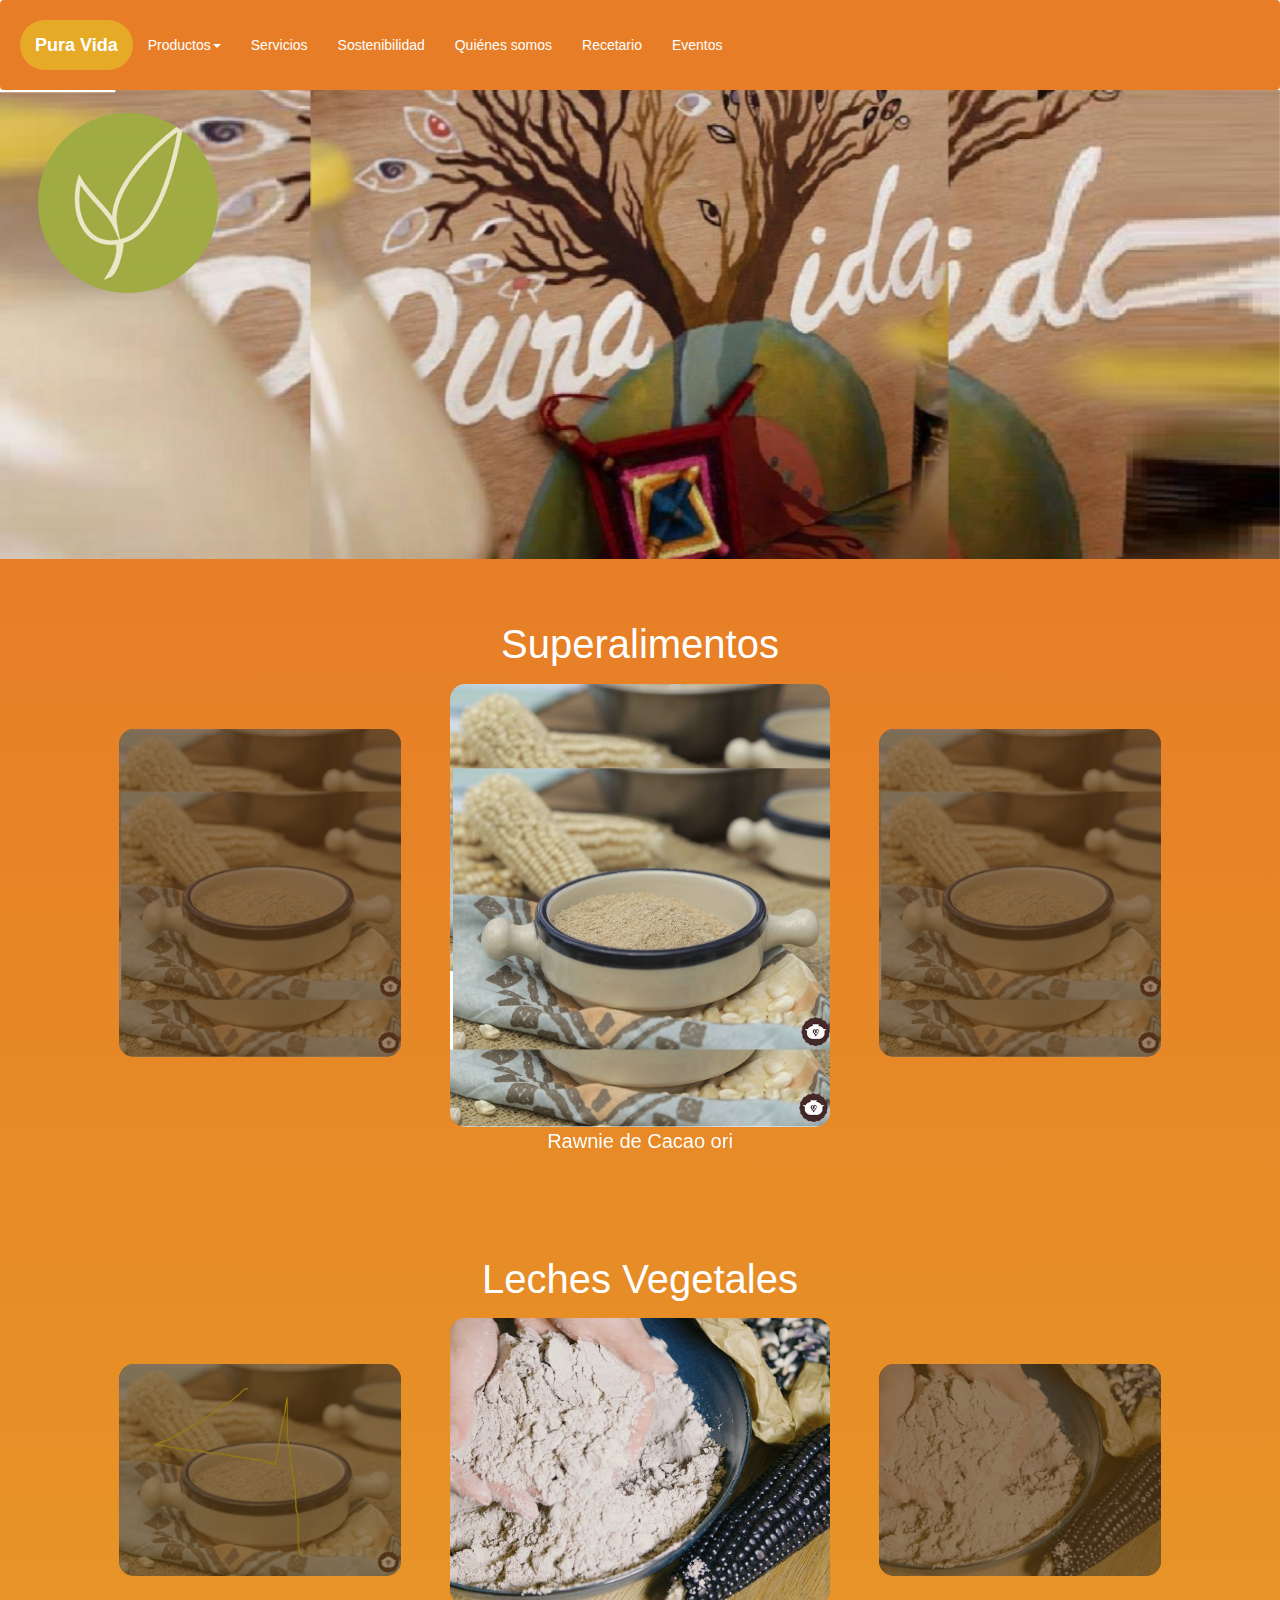
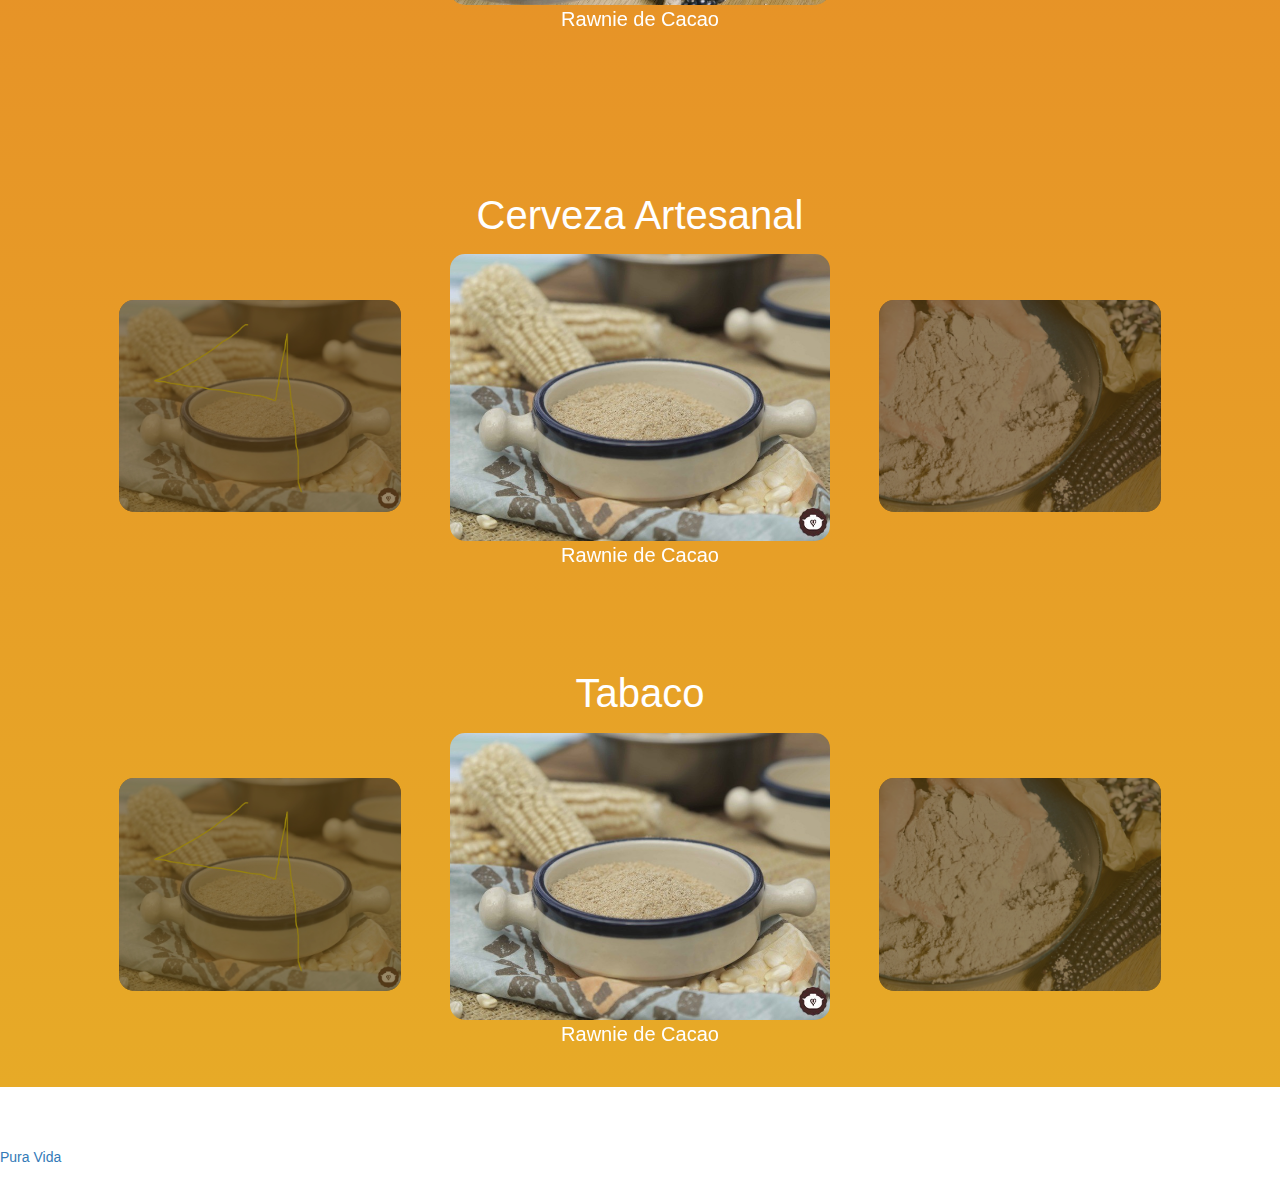
<file: index.html>
<!DOCTYPE html>

<html>
<head >

  <meta charset="utf-8">
  <meta name="viewport" content="width=device-width, initial-scale=1">
  <link rel="stylesheet" href="https://maxcdn.bootstrapcdn.com/bootstrap/3.3.7/css/bootstrap.min.css">
  <script src="https://ajax.googleapis.com/ajax/libs/jquery/3.3.1/jquery.min.js"></script>
  <script src="https://maxcdn.bootstrapcdn.com/bootstrap/3.3.7/js/bootstrap.min.js"></script>
  <script src="https://cdnjs.cloudflare.com/ajax/libs/popper.js/1.14.3/umd/popper.min.js"></script>
  <link href="https://fonts.googleapis.com/css?family=Yantramanav:100" rel="stylesheet">
  <script src="https://code.jquery.com/jquery-1.10.2.js"></script>
  <link rel='stylesheet' href='https://cdnjs.cloudflare.com/ajax/libs/OwlCarousel2/2.2.1/assets/owl.carousel.min.css'>
  <link href="Styles/header.css" rel="stylesheet"/>
  <link href="Styles/Font.css" rel="stylesheet"/>
  <link href="Styles/images.css" rel="stylesheet"/>
  <link href="Styles/columns.css" rel="stylesheet"/>
  <link href="Styles/text_style.css" rel="stylesheet"/>
  <link href="Styles/backgrounds.css" rel="stylesheet"/>
  <link href="Styles/animation_image.css" rel="stylesheet"/>
  <link href="Styles/helpers.css" rel="stylesheet"/>
  <link rel="stylesheet" href="Styles/owl_carousel.css">
  <title>Pura Vida</title>
</head>
<body>
  <nav class="navbar navbar-inverse" id="header">
    <div class="container-fluid">
      <div class="navbar-header">
        <button type="button" class="navbar-toggle" data-toggle="collapse"
        data-target="#myNavbar">
          <span class="icon-bar"></span>
          <span class="icon-bar"></span>
          <span class="icon-bar"></span>
        </button>
        <div id="h_item">
          <a class="navbar-brand active_title">
  		      <b>Pura Vida</b>
          </a>
        </div>
      </div>
      <div class="collapse navbar-collapse" id="myNavbar">
        <ul class="nav navbar-nav">
          <li class="dropdown" id="h_item">
            <a class="dropdown-toggle" data-toggle="dropdown" href="#">
              Productos<span class="caret"></span>
            </a>
            <ul class="dropdown-menu">
              <li id="ea"><a href="#superalimentos">Superalimentos</a></li>
              <li id="ea"><a href="#lechadas">Lechadas Vegetables</a></li>
              <li id="ea"><a href="#cerveza">Cerveza Artesanal</a></li>
              <li id="ea"><a href="#tabaco">Tabaco</a></li>
            </ul>
          </li>
          <li class="dropdown" id="h_item">
            <a class="dropdown-toggle" data-toggle="dropdown" href="#">
              Servicios
            </a>
          </li>
          <li class="dropdown" id="h_item">
            <a class="dropdown-toggle" data-toggle="dropdown" href="#">
              Sostenibilidad
            </a>
          </li>
          <li class="dropdown" id="h_item">
            <a class="dropdown-toggle" data-toggle="dropdown" href="#">
              Qui&eacute;nes somos
            </a>
          </li>
          <li class="dropdown" id="h_item">
            <a class="dropdown-toggle" data-toggle="dropdown" href="#">
              Recetario
            </a>
          </li>
          <li class="dropdown" id="h_item">
            <a href="#">
              Eventos</span>
            </a>
          </li>
        </ul>
      </div>
    </div>
  </nav>

  <div style="position: relative" id="courses">
    <div id="myCarousel" class="carousel slide" data-ride="carousel" data-interval="5000" data-pause>
      <div>
        <img src="Images/logo.png" class="image_logo" />
      </div>
      <div class="carousel-inner" style="width: 100%; height: 100%">
        <div class="item active">
          <img src="Images/1.png" width="100%" height="auto">
          <div class="carousel-caption">
          </div>
        </div>
        <div class="item">
          <img src="Images/2.png" width="100%">
          <div class="carousel-caption">
          </div>
        </div>
        <div class="item">
          <img src="Images/3.png" width="100%">
          <div class="carousel-caption">
          </div>
        </div>
      </div>
    </div>
  </div>

  <div class="bg_orange_g t_white font_25p">
    <div id="superalimentos">
      <br/>
      <p class="t_center">Superalimentos</p>
      <div class="container" style="font-size: 10px;">
        <div class="owl-carousel text_foot" id="super">
          <div>
            <img src="Images/carousel.jpg">
            <a href="#" id="a_ref">
              <p class="t_white">Rawnie de Cacao ori</p>
            </a>
          </div>
          <div>
            <img src="Images/carousel.jpg">
            <a href="#" id="a_ref">
              <p class="t_white">Rawnie de Cacao</p>
            </a>
          </div>
          <div>
            <img src="Images/carousel.jpg">
            <a href="#" id="a_ref">
              <p class="t_white">Rawnie de Cacao</p>
            </a>
          </div>
          <div>
            <img src="Images/carousel.jpg">
            <a href="#" id="a_ref">
              <p class="t_white">Rawnie de Cacao</p>
            </a>
          </div>
        </div>
      </div>
    </div>
    <div id="lechadas">
      <br/>
      <p class="t_center">Leches Vegetales</p>
      <div class="container">
        <div class="owl-carousel text_foot" id="milk" style="display: block">
          <div>
            <img src="Images/pinole2.jpg">
            <a href="#" id="a_ref">
              <p class="t_white">Rawnie de Cacao</p>
            </a>
          </div>
          <div>
            <img src="Images/pinole2.jpg">
            <a href="#" id="a_ref">
              <p class="t_white">Rawnie de Cacao</p>
            </a>
          </div>
          <div>
            <img src="Images/pinole3.jpg">
            <a href="#" id="a_ref">
              <p class="t_white">Rawnie de Cacao</p>
            </a>
          </div>
          <div>
            <img src="Images/pinole4.jpg">
            <a href="#" id="a_ref">
              <p class="t_white">Rawnie de Cacao</p>
            </a>
          </div>
        </div>
      </div>
      <br/>
    </div>
    <div id="cerveza">
      <br/>
      <p class="t_center">Cerveza Artesanal</p>
      <div class="container">
        <div class="owl-carousel text_foot" id="beer" style="display: block">
          <div>
            <img src="Images/pinole1.jpg">
            <a href="#" id="a_ref">
              <p class="t_white">Rawnie de Cacao</p>
            </a>
          </div>
          <div>
            <img src="Images/pinole2.jpg">
            <a href="#" id="a_ref">
              <p class="t_white">Rawnie de Cacao</p>
            </a>
          </div>
          <div>
            <img src="Images/pinole3.jpg">
            <a href="#" id="a_ref">
              <p class="t_white">Rawnie de Cacao</p>
            </a>
          </div>
          <div>
            <img src="Images/pinole4.jpg">
            <a href="#" id="a_ref">
              <p class="t_white">Rawnie de Cacao</p>
            </a>
          </div>
        </div>
      </div>
    </div>
    <div id="tabaco">
      <br/>
      <p class="t_center">Tabaco</p>
      <div class="container">
        <div class="owl-carousel text_foot" id="tabacco" style="display: block">
          <div>
            <img src="Images/pinole1.jpg">
            <a href="#" id="a_ref">
              <p class="t_white">Rawnie de Cacao</p>
            </a>
          </div>
          <div>
            <img src="Images/pinole2.jpg">
            <a href="#" id="a_ref">
              <p class="t_white">Rawnie de Cacao</p>
            </a>
          </div>
          <div>
            <img src="Images/pinole3.jpg">
            <a href="#" id="a_ref">
              <p class="t_white">Rawnie de Cacao</p>
            </a>
          </div>
          <div>
            <img src="Images/pinole4.jpg">
            <a href="#" id="a_ref">
              <p class="t_white">Rawnie de Cacao</p>
            </a>
          </div>
        </div>
      </div>
    </div>
  </div>
  <!--
  <div id="bars" class="bg_green02">
    <br/>
    <p class="t_title"><b>Barras</b></p>
    <div class="height30p"></div>
    <div class="row">
      <div class="column2_5p">&nbsp;</div>
      <div class="column4_space bg_white3 border_50">
        <a href="#">
          <div class="move bg_green01">
            <div class="container_col image_center">
              <img src="Images/barra1.jpg" class="image_col">
              <div class="middle_col">
              </div>
            </div>
          </div>
        </a>
        <br/>
        <div class="t_center width_80 div_center">
          <a href="#">
            <span class="t_gallery">
              T&iacute;tulo barra1
            </span>
          </a>
          <br/>
          <span>
            Informaci&oacute;n breve de la barra1, tal como beneficios,
            ingredientes, preparaci&oacute;n, origen o c&oacute;mo se vende, etc, ya que al dar click,
            redireccionar&aacute; al usuario a una nueva p&aacute;gina exclusiva para
            esta barra.
          </span>
        </div>
        <br>
        <br>
      </div>
      <div class="column2_5p">&nbsp;</div>
      <div class="column4_space"><br/><br/><br/>
        <div class="bg_white3 border_50">
          <a href="#">
            <div class="move bg_green01">
              <div class="container_col image_center">
                <img src="Images/barra2.jpg" class="image_col">
                <div class="middle_col">
                </div>
              </div>
            </div>
          </a>
          <br/>
          <div class="t_center width_80 div_center">
            <a href="#">
              <span class="t_gallery">
                T&iacute;tulo barra2
              </span>
            </a>
            <br/>
            <span>
              Informaci&oacute;n breve de la barra2, tal como beneficios,
              ingredientes, preparaci&oacute;n, origen o c&oacute;mo se vende, etc, ya que al dar click,
              redireccionar&aacute; al usuario a una nueva p&aacute;gina exclusiva para
              esta barra.
            </span>
          </div>
          <br>
        </div>
      </div>
      <div class="column2_5p_ad">&nbsp;</div>
      <div class="column4_space bg_white3 border_50">
        <a href="#">
          <div class="move bg_green01">
            <div class="container_col image_center">
              <img src="Images/barra3.jpg" class="image_col">
              <div class="middle_col">
              </div>
            </div>
          </div>
        </a>
        <br/>
        <div class="t_center width_80 div_center">
          <a href="#">
            <span class="t_gallery">
              T&iacute;tulo barra3
            </span>
          </a>
          <br/>
          <span>
            Informaci&oacute;n breve de la barra3, tal como beneficios,
            ingredientes, preparaci&oacute;n, origen o c&oacute;mo se vende, etc, ya que al dar click,
            redireccionar&aacute; al usuario a una nueva p&aacute;gina exclusiva para
            esta barra.
          </span>
        </div>
        <br>
      </div>
      <div class="column2_5p">&nbsp;</div>
      <div class="column4_space"><br/><br/><br/>
        <div class="bg_white3 border_50">
          <a href="#">
            <div class="move bg_green01">
              <div class="container_col image_center">
                <img src="Images/barra4.jpg" class="image_col">
                <div class="middle_col">
                </div>
              </div>
            </div>
          </a>
          <br/>
          <div class="t_center width_80 div_center">
            <a href="#">
              <span class="t_gallery">
                T&iacute;tulo barra4
              </span>
            </a>
            <br/>
            <span>
              Informaci&oacute;n breve de la barra4, tal como beneficios,
              ingredientes, preparaci&oacute;n, origen o c&oacute;mo se vende, etc, ya que al dar click,
              redireccionar&aacute; al usuario a una nueva p&aacute;gina exclusiva para
              esta barra.
            </span>
          </div>
          <br>
          <br>
        </div>
      </div>
      <div class="column2_5p">&nbsp;</div>
    </div>
    <br/>
  </div>
  <div id="pinole" class="bg_white1">
    <br/>
    <p class="t_title"><b>Pinole</b></p>
    <div class="height30p"></div>
    <div class="row">
      <div class="column2items_space">&nbsp;</div>
      <div class="column2items bg_white2 border_50">
        <a href="#">
          <div class="move bg_black2">
            <div class="container_col_80p image_center">
              <img src="Images/pinole1.jpg" class="image_p">
              <div class="middle_col">
              </div>
            </div>
          </div>
        </a>
        <br/>
        <div class="t_center width_80 div_center">
          <a href="#">
            <span class="t_gallery">
              T&iacute;tulo pinole1
            </span>
          </a>
          <br/>
          <span>
            Informaci&oacute;n breve del pinole1, tal como beneficios,
            ingredientes, preparaci&oacute;n, origen o c&oacute;mo se vende, etc, ya que al dar click,
            redireccionar&aacute; al usuario a una nueva p&aacute;gina exclusiva para
            este pinole.
          </span>
        </div>
        <br>
        <br>
      </div>
      <div class="column2items_space">&nbsp;</div>
      <div class="column2items">
        <div class="bg_white2 border_50">
          <a href="#">
            <div class="move bg_black2">
              <div class="container_col_80p image_center">
                <img src="Images/pinole2.jpg" class="image_p">
                <div class="middle_col">
                </div>
              </div>
            </div>
          </a>
          <br/>
          <div class="t_center width_80 div_center">
            <a href="#">
              <span class="t_gallery">
                T&iacute;tulo pinole2
              </span>
            </a>
            <br/>
            <span>
              Informaci&oacute;n breve del pinole2, tal como beneficios,
              ingredientes, preparaci&oacute;n, origen o c&oacute;mo se vende, etc, ya que al dar click,
              redireccionar&aacute; al usuario a una nueva p&aacute;gina exclusiva para
              este pinole.
            </span>
          </div>
          <br>
        </div>
      </div>
      <div class="column2items_space">&nbsp;</div>
    </div>
    <br/>
  </div>
  <div id="beers" class="bg_green02">
    <br/>
    <p class="t_title"><b>Cerveza Artesanal</b></p>
    <div class="height30p"></div>
    <div class="row">
      <div class="column2_5p">&nbsp;</div>
      <div class="column4_space bg_white3 border_50">
        <a href="#">
          <div class="move bg_green01">
            <div class="container_col image_center">
              <img src="Images/cerveza2.jpg" class="image_col">
              <div class="middle_col">
              </div>
            </div>
          </div>
        </a>
        <br/>
        <div class="t_center width_80 div_center">
          <a href="#">
            <span class="t_gallery">
              T&iacute;tulo cerveza1
            </span>
          </a>
          <br/>
          <span>
            Informaci&oacute;n breve de la cerveza1, tal como beneficios,
            ingredientes, preparaci&oacute;n, origen o c&oacute;mo se vende, etc, ya que al dar click,
            redireccionar&aacute; al usuario a una nueva p&aacute;gina exclusiva para
            esta cerveza.
          </span>
        </div>
        <br>
        <br>
      </div>
      <div class="column2_5p">&nbsp;</div>
      <div class="column4_space"><br/><br/><br/>
        <div class="bg_white3 border_50">
          <a href="#">
            <div class="move bg_green01">
              <div class="container_col image_center">
                <img src="Images/cerveza1.jpg" class="image_col">
                <div class="middle_col">
                </div>
              </div>
            </div>
          </a>
          <br/>
          <div class="t_center width_80 div_center">
            <a href="#">
              <span class="t_gallery">
                T&iacute;tulo cerveza2
              </span>
            </a>
            <br/>
            <span>
              Informaci&oacute;n breve de la cerveza2, tal como beneficios,
              ingredientes, preparaci&oacute;n, origen o c&oacute;mo se vende, etc, ya que al dar click,
              redireccionar&aacute; al usuario a una nueva p&aacute;gina exclusiva para
              esta cerveza.
            </span>
          </div>
          <br>
        </div>
      </div>
      <div class="column2_5p_ad">&nbsp;</div>
      <div class="column4_space bg_white3 border_50">
        <a href="#">
          <div class="move bg_green01">
            <div class="container_col image_center">
              <img src="Images/cerveza3.jpg" class="image_col">
              <div class="middle_col">
              </div>
            </div>
          </div>
        </a>
        <br/>
        <div class="t_center width_80 div_center">
          <a href="#">
            <span class="t_gallery">
              T&iacute;tulo cerveza3
            </span>
          </a>
          <br/>
          <span>
            Informaci&oacute;n breve de la cerveza3, tal como beneficios,
            ingredientes, preparaci&oacute;n, origen o c&oacute;mo se vende, etc, ya que al dar click,
            redireccionar&aacute; al usuario a una nueva p&aacute;gina exclusiva para
            esta cerveza.
          </span>
        </div>
        <br>
      </div>
      <div class="column2_5p">&nbsp;</div>
      <div class="column4_space"><br/><br/><br/>
        <div class="bg_white3 border_50">
          <a href="#">
            <div class="move bg_green01">
              <div class="container_col image_center">
                <img src="Images/cerveza4.jpg" class="image_col">
                <div class="middle_col">
                </div>
              </div>
            </div>
          </a>
          <br/>
          <div class="t_center width_80 div_center">
            <a href="#">
              <span class="t_gallery">
                T&iacute;tulo cerveza4
              </span>
            </a>
            <br/>
            <span>
              Informaci&oacute;n breve de la cerveza4, tal como beneficios,
              ingredientes, preparaci&oacute;n, origen o c&oacute;mo se vende, etc, ya que al dar click,
              redireccionar&aacute; al usuario a una nueva p&aacute;gina exclusiva para
              esta cerveza.
            </span>
          </div>
          <br>
          <br>
        </div>
      </div>
      <div class="column2_5p">&nbsp;</div>
    </div>
    <br/>
  </div>
  <div id="chocolate" class="bg_brown01">
    <br/>
    <p class="t_title"><b>Chocolate</b></p>
    <div class="height30p"></div>
    <div class="row">
      <div class="column2items_space">&nbsp;</div>
      <div class="column2items bg_white2 border_50">
        <a href="#">
          <div class="move bg_black">
            <div class="container_col_80p image_center">
              <img src="Images/chocolate1.jpg" class="image_p">
              <div class="middle_col">
              </div>
            </div>
          </div>
        </a>
        <br/>
        <div class="t_center width_80 div_center">
          <a href="#">
            <span class="t_gallery">
              T&iacute;tulo chocolate1
            </span>
          </a>
          <br/>
          <span>
            Informaci&oacute;n breve del chocolate1, tal como beneficios,
            ingredientes, preparaci&oacute;n, origen o c&oacute;mo se vende, etc, ya que al dar click,
            redireccionar&aacute; al usuario a una nueva p&aacute;gina exclusiva para
            este chocolate.
          </span>
        </div>
        <br>
        <br>
      </div>
      <div class="column2items_space">&nbsp;</div>
      <div class="column2items">
        <div class="bg_white2 border_50">
          <a href="#">
            <div class="move bg_black">
              <div class="container_col_80p image_center">
                <img src="Images/chocolate2.jpg" class="image_p">
                <div class="middle_col">
                </div>
              </div>
            </div>
          </a>
          <br/>
          <div class="t_center width_80 div_center">
            <a href="#">
              <span class="t_gallery">
                T&iacute;tulo chocolate2
              </span>
            </a>
            <br/>
            <span>
              Informaci&oacute;n breve del chocolate2, tal como beneficios,
              ingredientes, preparaci&oacute;n, origen o c&oacute;mo se vende, etc, ya que al dar click,
              redireccionar&aacute; al usuario a una nueva p&aacute;gina exclusiva para
              este chocolate.
            </span>
          </div>
          <br>
        </div>
      </div>
      <div class="column2items_space">&nbsp;</div>
    </div>
    <br/>
  </div>
  -->
  <br>
  <br>
  <br>
  <footer
    <p><a href="#">Pura Vida</a></p>
  </footer>
  <script src='https://cdnjs.cloudflare.com/ajax/libs/jquery/3.1.1/jquery.min.js'></script>
  <script src='https://cdnjs.cloudflare.com/ajax/libs/OwlCarousel2/2.2.1/owl.carousel.min.js'></script>
  <script src="JavaScript/owl_carousel.js"></script>
</body>
</html>
</file>
<file: Styles/header.css>
#header{
  background-color: #E77E27;
  border-width: 0;
  margin: auto;
  padding: 20px;
}
#h_item a{
  color: white;
  -webkit-transition: all 700ms ease;
  -o-transition: all 700ms ease;
  transition: : all 700ms ease;
}
/*over title*/
#h_item a:hover{
  color: white;
  background-color: #E7AA27;
  border-radius: 50px;
}
/*over header's items*/
#h_item a:visited{
  color: white;
  background-color: #E7AA27;
  border-radius: 50px;
}
.dropdown:hover .dropdown-menu {display: block;}
#h_item ul li a{
  color: white;
  background-color: #E7AA27;
  height: 40px;
  -webkit-transition: all 700ms ease;
  -o-transition: all 700ms ease;
  transition: all 700ms ease;
}
/*background of second level's items*/
#ea a{
  color: #E7AA27 !important;
  background: white !important;
}
/*over background of second level's items*/
#ea a:hover{
  color: white !important;
  background-color:#E7AA27 !important;
}
.active_title{
  background: #E7AA27;
  border-radius: 50px;
}
@media screen and (min-width: 800px) {
  #headers{
    height: 66px;
  }
}
</file>
<file: Styles/Font.css>
html {
  scroll-behavior: smooth;

}
#image_font{
  position:relative;
  z-index:-1;
  height:auto;
  width:100%;
  margin:-5% 0%;
  opacity: 0.9;
  filter: grayscale(0%);
}
#content_font{
  height:auto;
  width:100%;
  margin-top:-10px;
  background-color:#fff;
  position:relative;
  z-index:-1;
}

#title_font {
  font-size: 5vw;
  color: #31B3C7;
  font-family: 'Yantramanav', sans-serif;
}

#text_centered{
  position: absolute;
  top: 50%;
  left: 50%;
  bottom: 50%;
  transform: translate(-50%, -50%);
  font-family: 'Yantramanav', sans-serif;
}

#text_top_left{
  position: absolute;
  top: 5%;
  left: 1%;
  color: white;
  /*font-family: 'Yantramanav', sans-serif;*/
}

#text_top_right{
  position: absolute;
  top: 8px;
  right: 16px;
  font-family: 'Yantramanav', sans-serif;
}

#text_bottom_left{
  position: absolute;
  bottom: 8px;
  left: 16px;
  font-family: 'Yantramanav', sans-serif;
}

.container {
  position: relative;
  text-align: center;
  color: white;
}

#text_bottom_right {
  position: absolute;
  bottom: 8px;
  right: 16px;
  font-family: 'Yantramanav', sans-serif;
}
</file>
<file: Styles/images.css>
.image_logo{
  width: 14%;
  position: absolute;
  left: 3%;
  top: 5%;
  z-index: 1;
  border-radius: 50%;
}
.image_home{
  position:relative;
  height:auto;
  width:100%;
}
.container_col {
  position: relative;
  width: 50%;
}
.image_center{
  margin-left: auto;
  margin-right: auto;
}
.image_col {
  opacity: 1;
  display: block;
  width: 100%;
  height: auto;
  transition: .5s ease;
  backface-visibility: hidden;
}
.middle_col {
  transition: .5s ease;
  opacity: 0;
  position: absolute;
  top: 50%;
  left: 50%;
  transform: translate(-50%, -50%);
  -ms-transform: translate(-50%, -50%);
  text-align: center;
}
.container_col:hover .image_col {
  opacity: 0.5;
}
.container_col:hover .middle_col {
  opacity: 1;
}
.container_col_80p {
  position: relative;
  width: 100%;
}
.image_p{
  opacity: 1;
  position: relative;
  width: 100%;
  border-radius: 50px 50px 0 0;
}
.container_col_80p:hover .image_p {
  opacity: 0.5;
}
.container_col_80p:hover .middle_col {
  opacity: 1;
}
/*
@media screen and (max-width: 800px){
  .image_center{
    margin-left: 0;
    margin-right: 0;
  }
}*/
</file>
<file: Styles/columns.css>
.column30p{
  float: left;
  width: 30%;
  padding: 0px;
  height: auto;
}
.column70p{
  float: left;
  width: 70%;
  padding: 0px;
  height: auto;
}
.column2items {
  float: left;
  width: 35%;
  padding: 0px;
  height: auto;
}
.column2items_space{
  float: left;
  width: 10%;
  padding: 0px;
  height: auto;
}
.column3 {
  float: left;
  width: 33.3%;
  padding: 0px;
  height: auto;
}
.column4 {
  float: left;
  width: 25%;
  padding: 0px;
  height: auto;
}
.column4_space {
  float: left;
  width: 21.875%;
  padding: 0px;
  height: auto;
}
.column2_5p {
  float: left;
  width: 2.5%;
  padding: 0px;
  height: auto;
}
.column2_5p_ad {
  float: left;
  width: 2.5%;
  padding: 0px;
  height: auto;
}
.column5p {
  float: left;
  width: 5%;
  padding: 0px;
  height: auto;
}
.column10p {
  float: left;
  width: 10%;
  padding: 0px;
  height: auto;
}
.column6 {
  float: left;
  width: 16.6%;
  padding: 0px;
  height: auto;
}
.column h2{
  text-align: center;
}
.column li{
  text-align: left;
  padding: 0 50px ;
}
.row:after {
  content: "";
  display: table;
  clear: both;
}
.circle_margin{
  border: 2px solid #2E2E2E;
  padding: 10px;
  border-radius: 25px;
  width: 80%;
  text-align: center;
}
@media screen and (max-width: 800px) {
  .column2_5p{
    width: 4%;
  }
  .column2_5p_ad{
    width: 4.5%;
  }
  .column4_space{
    width: 44%;
  }
  .row{
    margin-left: 0;
    margin-right: 0;
  }
}
</file>
<file: Styles/text_style.css>
.t_title{
  font-size: 35px;
  text-align: center;
}
.t_info{
  text-align: center;
  color: white;
  padding: 10px 0 0 0;
}
.t_gallery{
  color: #318853;
  font-size: 25px;
}
.t_white{
  color: white;
}
.t_black{
  color: black;
}
.t_center{
  text-align: center;
}
.font_15p{
  font-size: 15px;
}
.font_18p{
  font-size: 33px;
}
.font_20p{
  font-size: 35px;
}
.font_25p{
  font-size: 40px;
}
.text_foot{
  font-size: 20px;
}
@media screen and (max-width: 800px) {
  .column3{
    width: 100%;
    height: auto;
  }
  .column2{
    width: 100%;
    height: auto;
  }
  .font_15p{
    font-size: 10px;
  }
}
</file>
<file: Styles/backgrounds.css>
.bg_blue{
  background: #0A58A8;
}

.bg_white1{
  background: white;
}
.bg_white2{
  background: #EAEAEC;
}
.bg_white3{
  background: #FCFCFC;
}

.bg_black{
  background: black;
}
.bg_black1{
  background: #373839;
}
.bg_black2:hover{
  background: #373839;
}
.bg_black_g{
  background-color: #373839;
  background-image: linear-gradient(to right, #666666 , #303030);
}
.bg_orange_g{
  background-color: #373839;
  background-image: linear-gradient(#E77E27 , #E7AA27);
}

.bg_gray1{
  background: #F4F7F6;
}
.bg_gray2{
  background: #D1D5D7;
}
.bg_gray3{
  background: #D9DEE4;
}

.bg_green01:hover{
  background: #9fac43;
}
.bg_green02{
  background: #EAF7BD;
}

.bg_brown01{
  background: #e3dbd7;
}

.bg_orange01{
  background: #E77E27;
}
</file>
<file: Styles/animation_image.css>
.move:hover {
  /*this animation could work even if you
  don't put your mouse over it*/
  animation: pulse 1.5s;
  animation-iteration-count: 1;
  border-radius: 50px;
}
@keyframes pulse {
  from {
    -webkit-transform: scale3d(1, 1, 1);
    transform: scale3d(1, 1, 1);
  }
  50% {
    -webkit-transform: scale3d(1.05, 1.05, 1.05);
    transform: scale3d(1.05, 1.05, 1.05);
  }
  to {
    -webkit-transform: scale3d(1, 1, 1);
    transform: scale3d(1, 1, 1);
  }
}

.pulse {
  -webkit-animation-name: pulse;
  animation-name: pulse;
}

@keyframes bounceIn {
  from,
  20%,
  40%,
  60%,
  80%,
  to {
    -webkit-animation-timing-function: cubic-bezier(0.215, 0.61, 0.355, 1);
    animation-timing-function: cubic-bezier(0.215, 0.61, 0.355, 1);
  }

  0% {
    opacity: 0;
    -webkit-transform: scale3d(0.3, 0.3, 0.3);
    transform: scale3d(0.3, 0.3, 0.3);
  }

  20% {
    -webkit-transform: scale3d(1.1, 1.1, 1.1);
    transform: scale3d(1.1, 1.1, 1.1);
  }

  40% {
    -webkit-transform: scale3d(0.9, 0.9, 0.9);
    transform: scale3d(0.9, 0.9, 0.9);
  }

  60% {
    opacity: 1;
    -webkit-transform: scale3d(1.03, 1.03, 1.03);
    transform: scale3d(1.03, 1.03, 1.03);
  }

  80% {
    -webkit-transform: scale3d(0.97, 0.97, 0.97);
    transform: scale3d(0.97, 0.97, 0.97);
  }

  to {
    opacity: 1;
    -webkit-transform: scale3d(1, 1, 1);
    transform: scale3d(1, 1, 1);
  }
}

.bounceIn {
  -webkit-animation-duration: 0.75s;
  animation-duration: 0.75s;
  -webkit-animation-name: bounceIn;
  animation-name: bounceIn;
}
</file>
<file: Styles/helpers.css>
.height30p{
  height: 30px;
}
.height135p{
  height: 135px;
}

/*borders*/
.full_b{
  border-style: inset outset outset inset;
}
.right_b{
  border-right: outset;
}
.left_b{
  border-left: inset;
}

.border_50{
  border-radius: 50px;
}
#super div img{
  border-radius: 15px;
}
#milk div img{
  border-radius: 15px;
}
#beer div img{
  border-radius: 15px;
}
#tabacco div img{
  border-radius: 15px;
}

.width_80{
  width: 80%;
}

.div_center{
  margin: auto;
}

#a_ref{
  text-decoration: none;
  background:none;
}
</file>
<file: Styles/owl_carousel.css>
.owl-item > div {
  cursor: pointer;
  margin: 12% 13% 12% 13%;
  transition: margin 0.7s ease;
  border-radius: 15px;
}
.owl-item:not(.center) > div{
  opacity: .75;
  background: black;
}
.owl-item:not(.center) > div:hover{
  opacity: .85;
  background: gray;
}
.owl-item:not(.center) #a_ref{
  display: none;
}
.owl-item.center > div {
  cursor: auto;
  margin: 0;
}
.owl-item:not(.center) > div img:hover {
  opacity: .5;
}
.owl-item:not(.center) > div img {
  opacity: .5;
  pointer-events: none;
}
</file>
